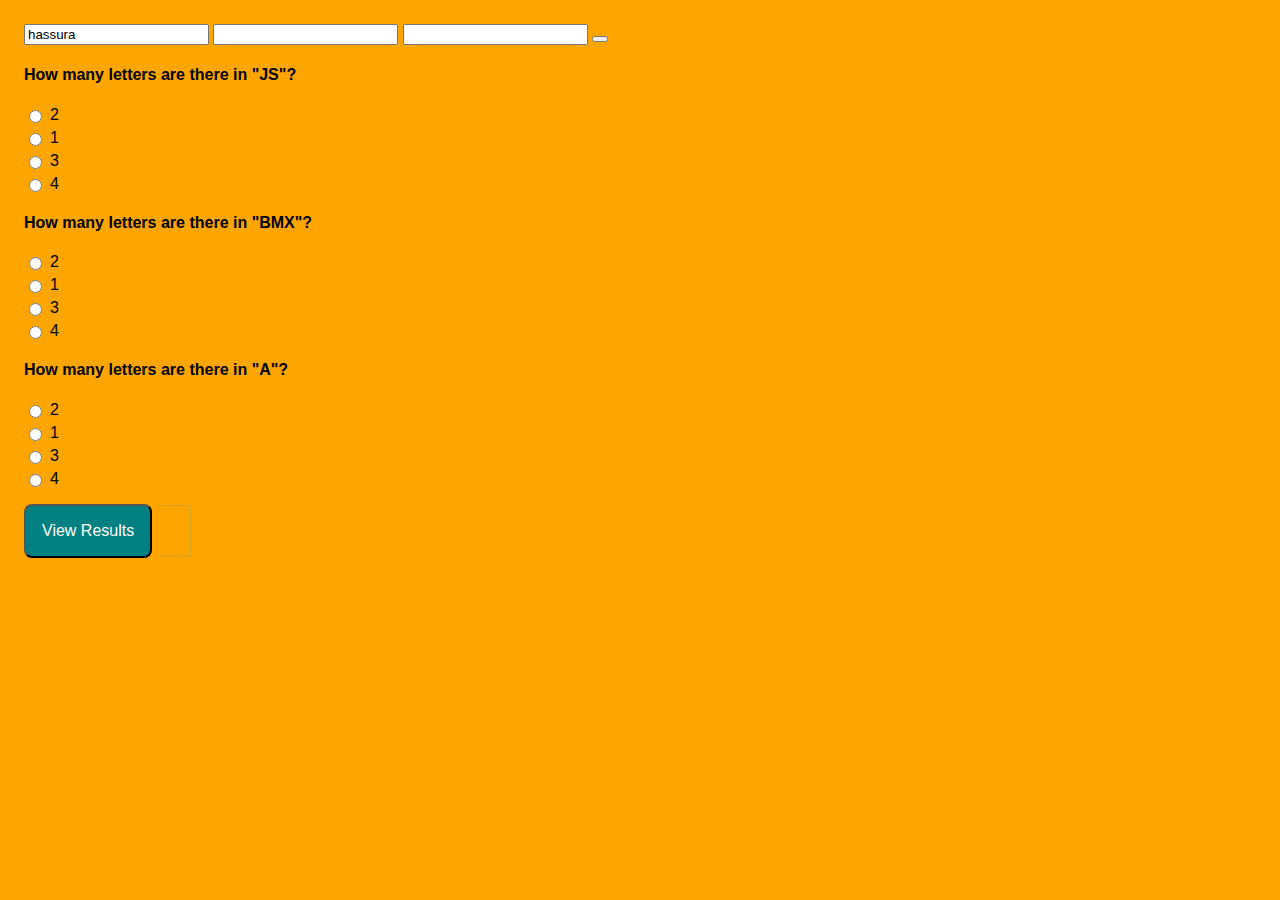
<file: index.html>
<!DOCTYPE html>
<html lang="en">
<head>
  <link rel="stylesheet" href="style.css">
  <script src="script.js"></script>
    <meta charset="UTF-8">
    <meta http-equiv="X-UA-Compatible" content="IE=edge">
    <meta name="viewport" content="width=device-width, initial-scale=1.0">
    <title>Document</title>
</head>
<body>

    <div class="fo" >
        <form name="submit-to-google-sheet">
        <input  name="name" type="text" value="hassura">
        <input type="textr" name="re" value="" id="hassu">
       
        <input name="email" type="text">
        <button type="submit"></button>
       
    <ul class="quiz">
    <li>
        <h4>How many letters are there in "JS"?</h4>
        <ul class="choices">
            <li>
                <label
                    ><input type="radio" name="question0" value="A" /><span
                        >2</span
                    ></label
                >
            </li>
            <li>
                <label
                    ><input type="radio" name="question0" value="B" /><span
                        >1</span
                    ></label
                >
            </li>
            <li>
                <label
                    ><input type="radio" name="question0" value="C" /><span
                        >3</span
                    ></label
                >
            </li>
            <li>
                <label
                    ><input type="radio" name="question0" value="D" /><span
                        >4</span
                    ></label
                >
            </li>
        </ul>
    </li>
    <li>
        <h4>How many letters are there in "BMX"?</h4>
        <ul class="choices">
            <li>
                <label
                    ><input type="radio" name="question1" value="A" /><span
                        >2</span
                    ></label
                >
            </li>
            <li>
                <label
                    ><input type="radio" name="question1" value="B" /><span
                        >1</span
                    ></label
                >
            </li>
            <li>
                <label
                    ><input type="radio" name="question1" value="C" /><span
                        >3</span
                    ></label
                >
            </li>
            <li>
                <label
                    ><input type="radio" name="question1" value="D" /><span
                        >4</span
                    ></label
                >
            </li>
        </ul>
    </li>
    <li>
        <h4>How many letters are there in "A"?</h4>
        <ul class="choices">
            <li>
                <label
                    ><input type="radio" name="question2" value="A" /><span
                        >2</span
                    ></label
                >
            </li>
            <li>
                <label
                    ><input type="radio" name="question2" value="B" /><span
                        >1</span
                    ></label
                >
            </li>
            <li>
                <label
                    ><input type="radio" name="question2" value="C" /><span
                        >3</span
                    ></label
                >
            </li>
            <li>
                <label
                    ><input type="radio" name="question2" value="D" /><span
                        >4</span
                    ></label
                >
            </li>
        </ul>
    </li>
</ul>
<button class="view-results" onclick="returnScore()">View Results</button>
<span id="myresults" class="my-results" name="result"></span>
 </form>
    </div>
<!-- <script>var answers = ["A", "C", "B"],
    tot = answers.length;
function getCheckedValue(radioName) {
    var radios = document.getElementsByName(radioName);
    for (var y = 0; y < radios.length; y++)
        if (radios[y].checked) return radios[y].value;
}
function getScore() {
    var score = 0;
    for (var i = 0; i < tot; i++)
        if (getCheckedValue("question" + i) === answers[i]) score += 1;
    return score;
}
function returnScore() {
    var a =document.getElementById("hassu");
    a.setAttribute("value",getScore());
    if (getScore() > 2) {
        console.log("Bravo");
    }
}

</script>

    <script>
  const scriptURL = 'https://script.google.com/macros/s/AKfycbx76ag2ASHanGCa6LurQyVJQG_BSPnk4e0iCwHHy8rRa_IdXL2euNY9ohDclt3xSl8/exec'
  const form = document.forms['submit-to-google-sheet']

  form.addEventListener('submit', e => {
    e.preventDefault()
    fetch(scriptURL, { method: 'POST', body: new FormData(form)})
      .then(response => console.log('Success!', response))
      .catch(error => console.error('Error!', error.message))
  })
</script> -->
</body>
</html>
</file>
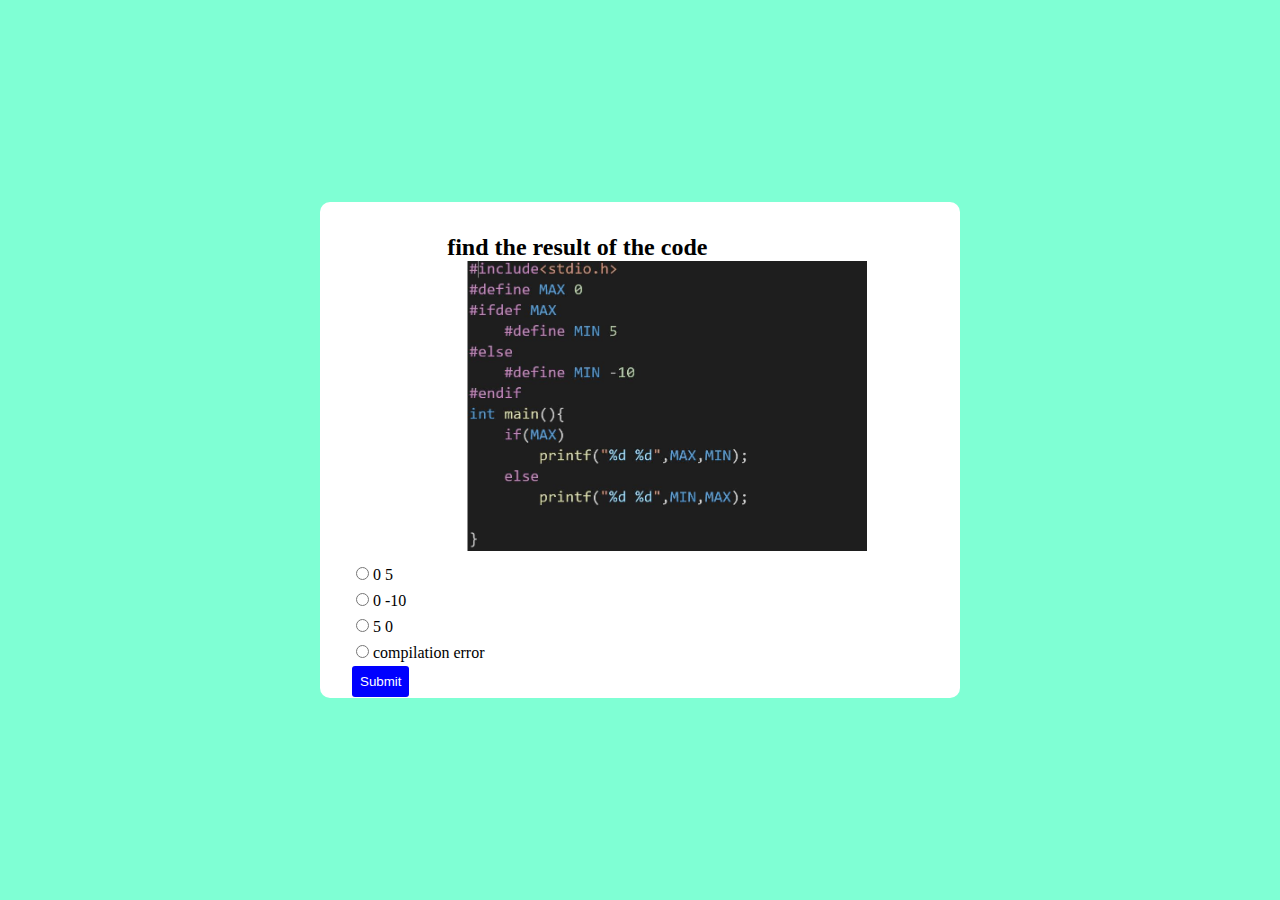
<file: index4.html>
<!DOCTYPE html>
<html lang="en">
<head>
    <meta charset="UTF-8">
    <meta http-equiv="X-UA-Compatible" content="IE=edge">
    <meta name="viewport" content="width=device-width, initial-scale=1.0">
    <title>Document</title>
    <style>
      * {
        margin: 0;
        padding: 0;
        box-sizing: border-box;
      }
      body {
        display: flex;
        align-items: center;
        justify-content: center;
        min-height: 100vh;
        background-color: aquamarine;
      }
      .quiz-container {
        background-color: white;
        width: 50vw;
        height:max-content;
        border-radius: 10px;
      }
      .quiz-container .quiz-header {
        padding: 2em;
        position: relative;
      }
      .quiz-header h2 {
        padding-left: 20%;
      }
      .quiz-container ul li {
        list-style-type: none;
        padding: 4px;
      }
      ul {
        margin-top: 5px;
      }
      ul li label {
        cursor: pointer;
      }
      
      button{
        position: absolute;
        
        background-color: blue;
        color: white;
        padding: 8px;
        border-radius: 3px;
        border: white;
      }
      button:hover {
        background-color: darkblue;
      }
      @media (max-width: 500px) {
        .quiz-container {
          height: 40vh;
          width: 90vw;
        }
      }
      
      .complete {
        font-size: 1em;
        color: rgb(25, 54, 218);
        margin-top: 30px;
      }
    </style>
</head>
<body style="margin-top:0px ;">
     <form name="submit-to-google-sheet">
      <input  type="text" name="result" value="" id="hassu" style="display: none;"/>
    <div class="quiz-container" id="quiz">
        
      <div class="quiz-header">
        <h2 class="question"><img src="q10.jpeg" alt=""></h2>
        <ul>
          <li>
            <input type="radio" name="answer" id="a" class="answer">
            <label for="a" id="a_label">2</label>
          </li>
          <li>
            <input type="radio" name="answer" id="b" class="answer">
            <label for="b" id="b_label">18</label>
          </li>
          <li>
            <input type="radio" name="answer" id="c" class="answer">
            <label for="c" id="c_label">1</label>
          </li>
          <li>
            <input type="radio" name="answer" id="d" class="answer">
            <label for="d" id="d_label">4</label>
          </li>
        </ul>
        <button class="submit">Submit</button>
      </div>
    </div>
    </form>
    <script>
      questions = [
        {
          question: '<p style="margin-left:-20px">find the result of the code</p><img src="q10.jpeg" width="400px" >',
          a: "0 5",
          b: "0 -10",
          c: "5 0",
          d: "compilation error",
          correct: "c",
        },
        {
          question: '<p style="margin-left:-20px">which line/lines has to comment to get the code compiled</p><br><img src="q4.jpg" width="400px" >',
          a: "2",
          b: "3",
          c: "2,3",
          d: "1,2",
          correct: "c",
        },
        {
          question:  '<p style="margin-left:-20px">select correct option</p><br><img src="q3.jpg" width="400px" >',
          a: "Both are false",
          b: "1 is true and 2 is false",
          c: "1 is false and 2 is true",
          d: "Both are true",
          correct: "a",
        },
        {
          question: '<img src="sw1.jpeg" width="400px" >',
          a: "friend",
          b: "enemy",
          c: "mr cool",
          d: "cool guy",
          correct: "d",
        },
        {
          question: "how are more dangerous... ?",
          a: "friends",
          b: "enemys",
          c: "mr cool",
          d: "uday",
          correct: "a",
        },
      ];
      let current_data = 0;
      let score = 0;
      var a = document.getElementById("hassu");
      let body = document.querySelector("body");
      let header = document.querySelector(".quiz-header");
      let question = document.querySelector(".question");
      let answerELe = document.querySelectorAll(".answer");
      let a_option = document.getElementById("a_label");
      let b_option = document.getElementById("b_label");
      let c_option = document.getElementById("c_label");
      let d_option = document.getElementById("d_label");
      let submit = document.querySelector("button");
      load_Quiz();
      function load_Quiz() {
        current_question = questions[current_data];

        question.innerHTML = current_question.question;
        a_option.innerText = current_question.a;
        b_option.innerText = current_question.b;
        c_option.innerText = current_question.c;
        d_option.innerText = current_question.d;
      }

      function get_selected() {
        let answer;
        answerELe.forEach((Ele) => {
          if (Ele.checked) {
            answer = Ele.id;
          }
        });
        return answer;
      }
      function disSelect() {
        answerELe.forEach((ele) => (ele.checked = false));
      }
      submit.addEventListener("click", () => {
        const answer = get_selected();
        console.log(answer);
        disSelect();
        if (answer === questions[current_data].correct) {
          score++;
          
        }
        current_data++;
        if (current_data < questions.length) {
          load_Quiz();
        } else {
        
          
           a.setAttribute("value", score);
              body.innerHTML='<a href="index3.html"><center><button class="sub" style="width:100px;height:50px;margin-top:-100px;margin-left:-10px">Submit</button></center></a>';
          
          
          
        
          
        }
       
        
      });

    </script>

      <!-- questions = [
        {
          question: "who is uday ?",
          a: "friend",
          b: "enemy",
          c: "mr cool",
          d: "cool guy",
          correct: "c",
        },
        {
          question: "is uday fake ?",
          a: "yes",
          b: "no",
          c: "slightly",
          d: "100%",
          correct: "a",
        },
        {
          question: "what is the age of kiran ?",
          a: "2",
          b: "18",
          c: "1",
          d: "4",
          correct: "b",
        },
        {
          question: "who is mr cool ?",
          a: "friend",
          b: "enemy",
          c: "mr cool",
          d: "cool guy",
          correct: "d",
        },
        {
          question: "how are more dangerous... ?",
          a: "friends",
          b: "enemys",
          c: "mr cool",
          d: "uday",
          correct: "a",
        },
      ];
      let current_data = 0;
      let score = 0;
      let body = document.querySelector("body");
      let header = document.querySelector(".quiz-header");
      let question = document.querySelector(".question");
      let answerELe = document.querySelectorAll(".answer");
      let a_option = document.getElementById("a_label");
      let b_option = document.getElementById("b_label");
      let c_option = document.getElementById("c_label");
      let d_option = document.getElementById("d_label");
      let submit = document.querySelector("button");
      load_Quiz();
      function load_Quiz() {
        current_question = questions[current_data];

        question.innerHTML = current_question.question;
        a_option.innerText = current_question.a;
        b_option.innerText = current_question.b;
        c_option.innerText = current_question.c;
        d_option.innerText = current_question.d;
      }

      function get_selected() {
        let answer;
        answerELe.forEach((Ele) => {
          if (Ele.checked) {
            answer = Ele.id;
          }
        });
        return answer;
      }
      function disSelect() {
        answerELe.forEach((ele) => (ele.checked = false));
      }
      submit.addEventListener("click", () => {
        const answer = get_selected();
        console.log(answer);
        disSelect();
        if (answer === questions[current_data].correct) {
          score++;
        }
        current_data++;
        if (current_data < questions.length) {
          load_Quiz();
        } else {
          body.style.backgroundColor = "green";
          header.classList.add("complete");
          header.innerHTML = `<h2>your score is <strong>${score}/${questions.length}</strong></h2>`;
        }
      }); -->
    
     <script>
      const scriptURL =
        "https://script.google.com/macros/s/AKfycbywqIe8qaiOUgxjmlMaemFmBB-bGrHETk1fpViAZkacFVDrezduzm-n78GF-dh_GEH6/exec";
      const form = document.forms["submit-to-google-sheet"];

      form.addEventListener("submit", (e) => {
        e.preventDefault();
        fetch(scriptURL, { method: "POST", body: new FormData(form) })
          .then((response) => console.log("Success!", response))
          .catch((error) => console.error("Error!", error.message));
      });
    </script>
</body>
</html>
</file>
<file: style.css>
html {
    box-sizing: border-box;
}
*,
*:before,
*:after {
    box-sizing: inherit;
}
body {
    font-family: sans-serif;
    padding: 1rem;
    background-color: orange;
}
.quiz,
.choices {
    list-style-type: none;
    padding: 0;
}
.choices li {
    margin-bottom: 5px;
}
.choices label {
    display: flex;
    align-items: center;
}
.choices label,
input[type="radio"] {
    cursor: pointer;
}
input[type="radio"] {
    margin-right: 8px;
}
.view-results {
    padding: 1rem;
    cursor: pointer;
    font-size: inherit;
    color: white;
    background: teal;
    border-radius: 8px;
    margin-right: 5px;
}
.my-results {
    padding: 1rem;
    border: 1px solid goldenrod;
}
</file>
